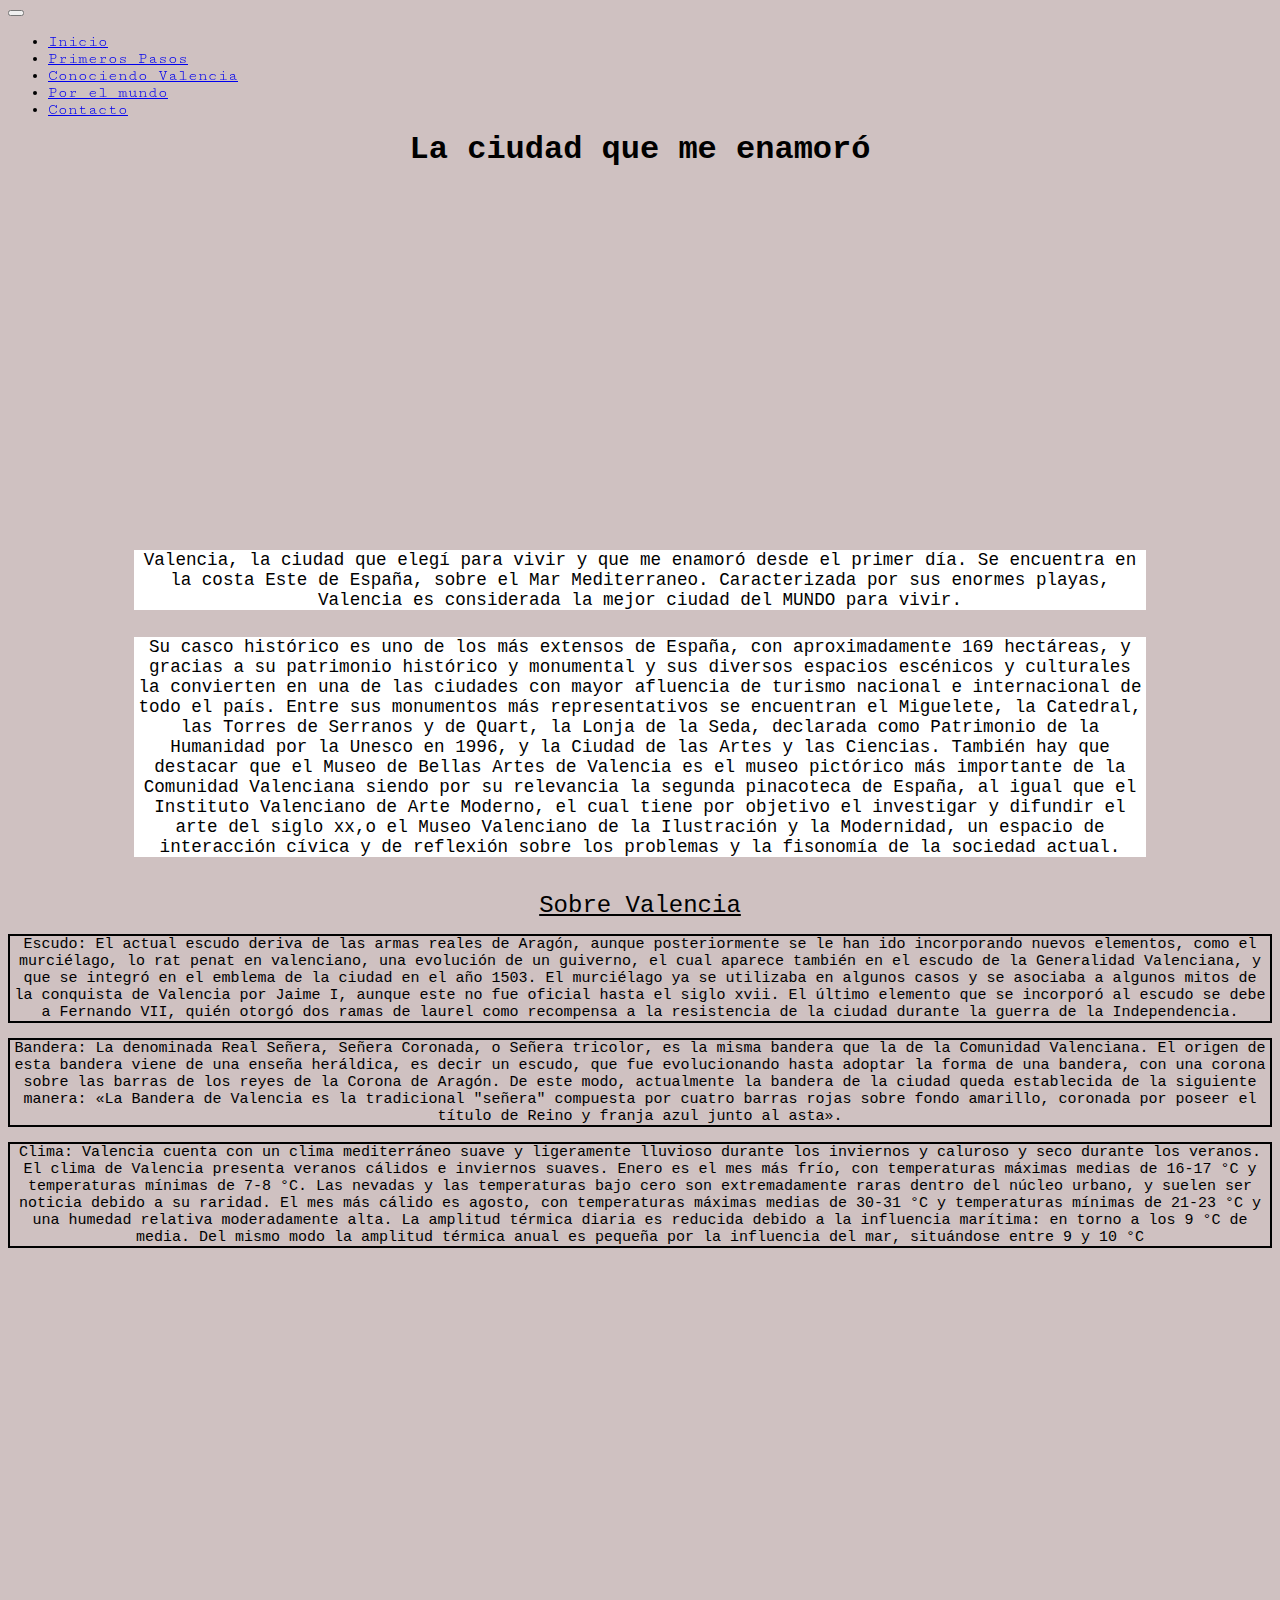
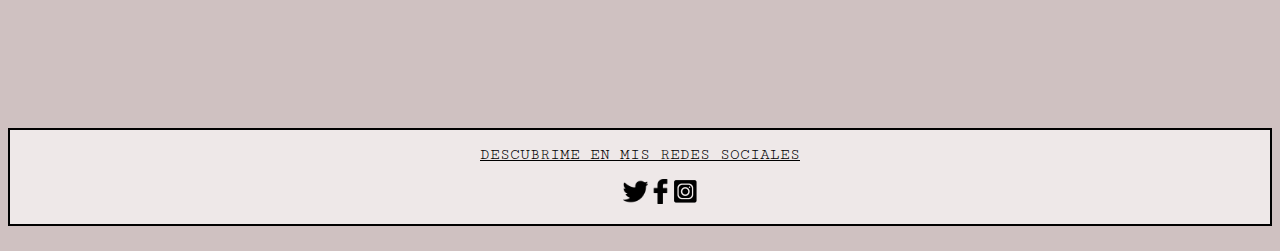
<file: pages/ConociendoValencia.html>
<!DOCTYPE html>
<html lang="es">
<head>
    <meta charset="UTF-8">
    <meta http-equiv="X-UA-Compatible" content="IE=edge">
    <meta name="viewport" content="width=device-width, initial-scale=1.0">
    <title>De Rosario, al Mundo</title>
    <link href="https://cdn.jsdelivr.net/npm/bootstrap@5.3.0-alpha3/dist/css/bootstrap.min.css" rel="stylesheet" integrity="sha384-KK94CHFLLe+nY2dmCWGMq91rCGa5gtU4mk92HdvYe+M/SXH301p5ILy+dN9+nJOZ" crossorigin="anonymous">
    <link rel="preconnect" href="https://fonts.googleapis.com">
    <link rel="preconnect" href="https://fonts.gstatic.com" crossorigin>
    <link href="https://fonts.googleapis.com/css2?family=Cutive+Mono&display=swap" rel="stylesheet">
    <link rel="stylesheet" href="../css/estilos.css">
    
</head>
<body id="page-top">
    <header id="header"> 
       <nav class="navbar navbar-expand-lg bg-body-tertiary">
            <div class="container-fluid">
              <button class="navbar-toggler" type="button" data-bs-toggle="collapse" data-bs-target="#navbarNav" aria-controls="navbarNav" aria-expanded="false" aria-label="Toggle navigation">
                <span class="navbar-toggler-icon"></span>
              </button>
              <div class="collapse navbar-collapse" id="navbarNav">
                <ul class="navbar-nav">
                  <li class="nav-item">
                    <a class="nav-link active" aria-current="page" href="../index.html">Inicio</a>
                  </li>
                  <li class="nav-item">
                    <a class="nav-link" href="./PrimerosPasos.html">Primeros Pasos</a>
                  </li>
                  <li class="nav-item">
                    <a class="nav-link" href="./ConociendoValencia.html">Conociendo Valencia</a>
                  </li>
                  <li class="nav-item">
                    <a class="nav-link" href="./PorElMundo.html">Por el mundo</a>
                  </li>
                  <li class="nav-item">
                    <a class="nav-link" href="./Contactame.html">Contacto</a>
                  </li>
                </ul>
              </div>
            </div>
        
    </header>

      <main>
        <h1> La ciudad que me enamoró </h1>
        <div class="Video">
        <iframe width="560" height="315" src="https://www.youtube.com/embed/-fOFm1x8yZI" title="YouTube video player" frameborder="0" allow="accelerometer; autoplay; clipboard-write; encrypted-media; gyroscope; picture-in-picture; web-share" allowfullscreen> </iframe>
        <p class="Intro Intro3">Valencia, la ciudad que elegí para vivir y que me enamoró desde el primer día. Se encuentra en la costa Este de España, sobre el Mar Mediterraneo. Caracterizada por sus enormes playas, Valencia es considerada la mejor ciudad del MUNDO para vivir.    </p>
        
        <P class="Intro Intro4">Su casco histórico es uno de los más extensos de España, con aproximadamente 169 hectáreas,​ y gracias a su patrimonio histórico y monumental y sus diversos espacios escénicos y culturales la convierten en una de las ciudades con mayor afluencia de turismo nacional e internacional de todo el país. 
          Entre sus monumentos más representativos se encuentran el Miguelete, la Catedral, las Torres de Serranos y de Quart, la Lonja de la Seda, declarada como Patrimonio de la Humanidad por la Unesco en 1996, y la Ciudad de las Artes y las Ciencias.
          También hay que destacar que el Museo de Bellas Artes de Valencia es el museo pictórico más importante de la Comunidad Valenciana siendo por su relevancia la segunda pinacoteca de España,​ al igual que el Instituto Valenciano de Arte Moderno, el cual tiene por objetivo el investigar y difundir el arte del siglo xx,​ 
          o el Museo Valenciano de la Ilustración y la Modernidad, un espacio de interacción cívica y de reflexión sobre los problemas y la fisonomía de la sociedad actual.</P>
      </div>

      <div class="container-lg" >
        <div class="titulo"> Sobre Valencia </div> 
        <div class="row">
          <P class="col-lg-4 col-md-6 col-sm-12 text-center"> Escudo: El actual escudo​ deriva de las armas reales de Aragón, aunque posteriormente se le han ido incorporando nuevos elementos, como el murciélago, lo rat penat en valenciano, una evolución de un guiverno, el cual aparece también en el escudo de la Generalidad Valenciana, y que se integró en el emblema de la ciudad en el año 1503. El murciélago ya se utilizaba en algunos casos y se asociaba a algunos mitos de la conquista de Valencia por Jaime I, aunque este no fue oficial hasta el siglo xvii. El último elemento que se incorporó al escudo se debe a Fernando VII, quién otorgó dos ramas de laurel como recompensa a la resistencia de la ciudad durante la guerra de la Independencia.  </P> 
          <P class="col-lg-4 col-md-6 col-sm-12 text-center">  Bandera: La denominada Real Señera, Señera Coronada, o Señera tricolor, es la misma bandera que la de la Comunidad Valenciana.​ El origen de esta bandera viene de una enseña heráldica, es decir un escudo, que fue evolucionando hasta adoptar la forma de una bandera, con una corona sobre las barras de los reyes de la Corona de Aragón.​ De este modo, actualmente la bandera de la ciudad queda establecida de la siguiente manera: «La Bandera de Valencia es la tradicional "señera" compuesta por cuatro barras rojas sobre fondo amarillo, coronada por poseer el título de Reino y franja azul junto al asta». </P>  
          <P class="col-lg-4 col-md-6 col-sm-12 text-center"> Clima: Valencia cuenta con un clima mediterráneo suave y ligeramente lluvioso durante los inviernos y caluroso y seco durante los veranos. El clima de Valencia presenta veranos cálidos e inviernos suaves. Enero es el mes más frío, con temperaturas máximas medias de 16-17 °C y temperaturas mínimas de 7-8 °C. Las nevadas y las temperaturas bajo cero son extremadamente raras dentro del núcleo urbano, y suelen ser noticia debido a su raridad.
            El mes más cálido es agosto, con temperaturas máximas medias de 30-31 °C y temperaturas mínimas de 21-23 °C y una humedad relativa moderadamente alta. La amplitud térmica diaria es reducida debido a la influencia marítima: en torno a los 9 °C de media. 
            Del mismo modo la amplitud térmica anual es pequeña por la influencia del mar, situándose entre 9 y 10 °C</P>  
        </div>
      </div>     

      <div>
    
      <div> <iframe class="mapa" src="https://www.google.com/maps/embed?pb=!1m18!1m12!1m3!1d98647.11787774278!2d-0.36151130000000004!3d39.407785249999996!2m3!1f0!2f0!3f0!3m2!1i1024!2i768!4f13.1!3m3!1m2!1s0xd604f4cf0efb06f%3A0xb4a351011f7f1d39!2sValencia!5e0!3m2!1ses!2ses!4v1683061801865!5m2!1ses!2ses" width="400" height="300" style="border:0;" allowfullscreen="" loading="lazy" referrerpolicy="no-referrer-when-downgrade"></iframe></div> 
    </div>
          
      
            




        </main>

<footer id="footer">
        <p>DESCUBRIME EN MIS REDES SOCIALES 
          <ul class="Flex">
              <li class="Flex"> <a  href="https://twitter.com/?lang=es" target="_blanck"> <img class="rs" src="../img/39552.png" alt=""></a>
              </li>
              <li class="Flex"> <a  href="https://es-es.facebook.com/" target="_blanck"> <img class="rs" src="../img/59439.png" alt=""></a>
              </li>
              <li class="Flex"> <a  href="https://www.instagram.com/" target="_blanck"> <img class="rs" src="../img/instagram-square-icon.png"></a>
              </li>
          </ul>  
        </p>  
</footer>
<script src="https://cdn.jsdelivr.net/npm/bootstrap@5.3.0-alpha3/dist/js/bootstrap.bundle.min.js" integrity="sha384-ENjdO4Dr2bkBIFxQpeoTz1HIcje39Wm4jDKdf19U8gI4ddQ3GYNS7NTKfAdVQSZe" crossorigin="anonymous"></script>    
</body>
</html>
</file>
<file: css/estilos.css>
/*# sourceMappingURL=estilos.css.map */
#page-top {
  background-color: rgb(207, 193, 193);
  }

@media screen and (max-width:720px) { #page-top { background-color: grey; } }

#header {
    position: absolute;
    z-index: 99;
  }
 
#carouselExample {
      width: 40%;
      margin-left: 30%;
      margin-top: 10px;
      margin-bottom: 10px;
     }
  
.destino {
      list-style: none;
      text-align: center;
  }
  

.mb-3 {
 position: absolute;
 margin-top: 0px;
  
  }
  
 .navbar {
      width: 100%;
      position: fixed;
      top: 0;
      font-family: 'Cutive Mono', monospace;
      
    }
   
  .enlaces{
      color: black;
      font-style:inherit;
      background-color: #a1cda8;
      width: 150px;
      padding: 10px 15px 10px 15px;
      text-align: center;
      position: sticky;
      list-style: none;       
     }
  
  .contenido{
      color: wheat;
      font-size: 150%;
  
      width: 400px; 
      padding: 10px 10px;
      margin: 30px 30px;
     }
  



#footer {
    text-align: center;
    font-family: 'Cutive Mono', monospace;
    border: 2px solid black;
    background-color: rgba(255, 255, 255, 0.637);
    text-decoration: underline;
    }

h1 {
        position: absolute;
        top: 110px;
        left: 0;
        width: 100%;
        text-align: center;
        text-decoration: underline px;
        text-decoration: double;

        font-family: 'Bacasime Antique', serif;
        font-family: 'Montserrat', sans-serif;
        font-family: 'Open Sans', sans-serif;
        font-family: 'Roboto Mono', monospace;
      }

.Intro {
    font-size: 150%;
    position: absolute;
    top: 280px;
    left: 10%;
    width: 80%;
    text-align: center;
    font-family: 'Bacasime Antique', serif;
    font-family: 'Montserrat', sans-serif;
    font-family: 'Open Sans', sans-serif;
    font-family: 'Roboto Mono', monospace;
    background-color: white;
      }

.Intro1 {
  top: 450px;
    }

.Intro2 {
  top: 650px;
    }

    .Intro5 {
      top: 850px;
        } 
.Intro3 {
      top: 5px;
      position: relative;
      font-size: 110%;
        }  

.Intro4 {
          top: 15px;
          position: relative;
          font-size: 110%;
            }    

.foto1 {
    width: 100%;
    height: 70%;
    opacity: .4;
    }


.Flex {
display: flex;
list-style: none;
justify-content: center;

    }

.rs {
width: 25px;
height: 25px;
    }

iframe {
margin-top: 200px;
margin-left: 400px;
      }


.mapa {
  display: flex;
  margin-top: 80px;
  margin-left: 480px;
  margin-bottom: 100px;
      }



h2 {
  position: absolute;
  left: 0;
  width: 100%;
  text-align: center;
  text-decoration: underline px;
  text-decoration: double;
  font-family: 'Bacasime Antique', serif;
  font-family: 'Montserrat', sans-serif;
  font-family: 'Open Sans', sans-serif;
  font-family: 'Roboto Mono', monospace;
      }

.container-lg {
  margin-top: 50px;
  text-align: center;
  font-family: 'Bacasime Antique', serif;
  font-family: 'Montserrat', sans-serif;
  font-family: 'Open Sans', sans-serif;
  font-family: 'Roboto Mono', monospace;
      }
  
.titulo {
  text-decoration: underline;
  font-size: 150%;
      }

.col-lg-4 {
  font-size: 15px;
  position: relative;
  border: 2px solid black
     } 

.containerviaje {
  font-size: 150%;
  position: absolute;
  top: 390px;
  left: 10%;
  width: 80%;
  text-align: center;
  font-family: 'Bacasime Antique', serif;
  font-family: 'Montserrat', sans-serif;
  font-family: 'Open Sans', sans-serif;
  font-family: 'Roboto Mono', monospace;
      }
</file>
